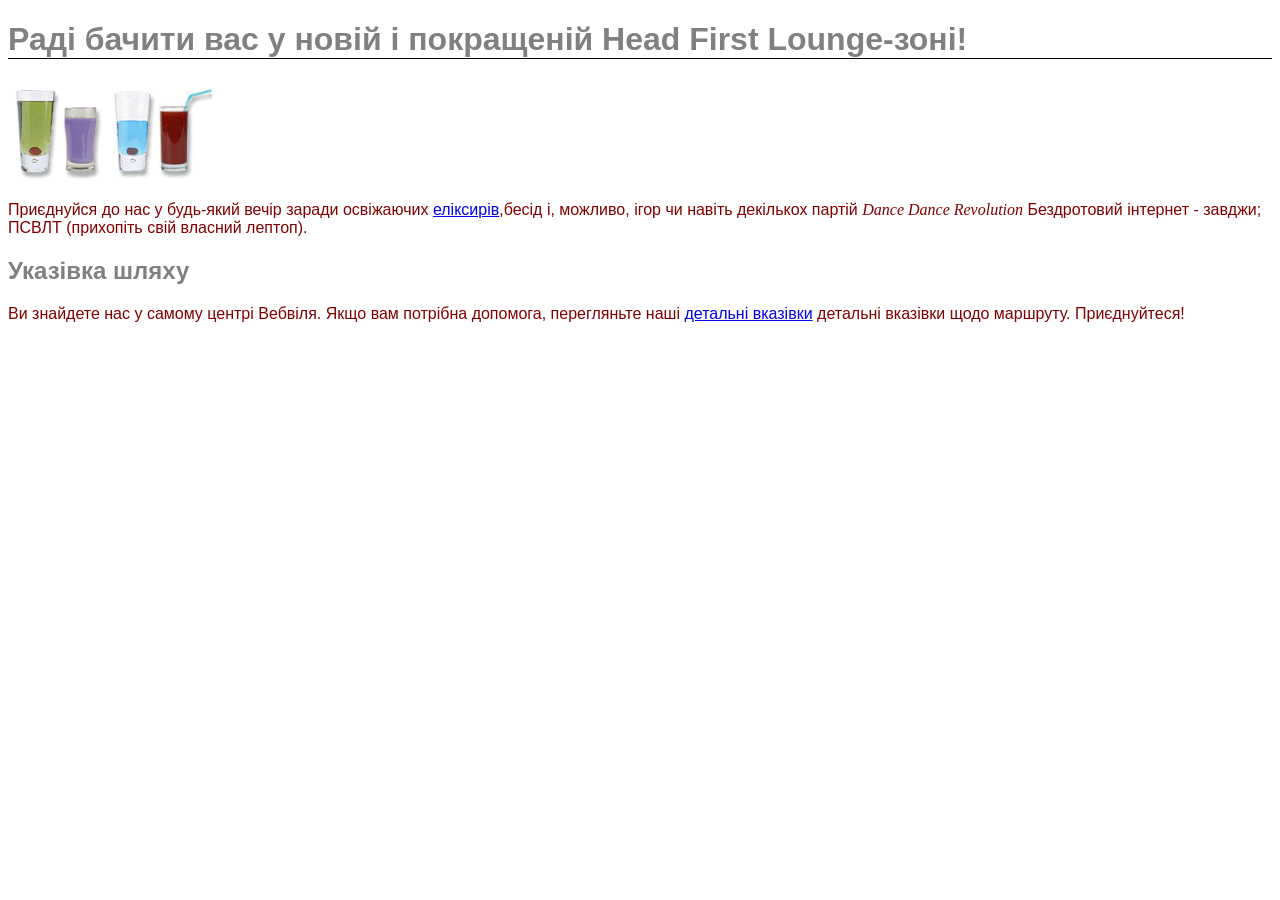
<file: index.html>
<!DOCTYPE html>
  <html lang="uk">
  <head>
    <meta charset="utf-8">
    <title>Head First Lounge</title>
    <link type="text/css" rel="stylesheet" href="index.css">
  </head>
  <body>
    <h1>Раді бачити вас у новій і покращеній Head First Lounge-зоні!</h1>
    <img src="images/drinks.gif">
    <p>
       Приєднуйся до нас у будь-який вечір 
	   заради освіжаючих <a href="beverages/elixir.html"> 
	   еліксирів</a>,бесід і, можливо, ігор чи 
	   навіть декількох партій <em>Dance Dance 
	   Revolution</em> Бездротовий інтернет - завджи;
	   ПСВЛТ (прихопіть свій власний лептоп).
    </p>
    <h2>Указівка шляху</h2>
    <p>
      Ви знайдете нас у самому центрі Вебвіля.
	  Якщо вам потрібна допомога, перегляньте наші
	  <a href="about/directions.html"> детальні вказівки</a>
	  детальні вказівки щодо маршруту. Приєднуйтеся!
    </p>
  </body>
</html>
</file>
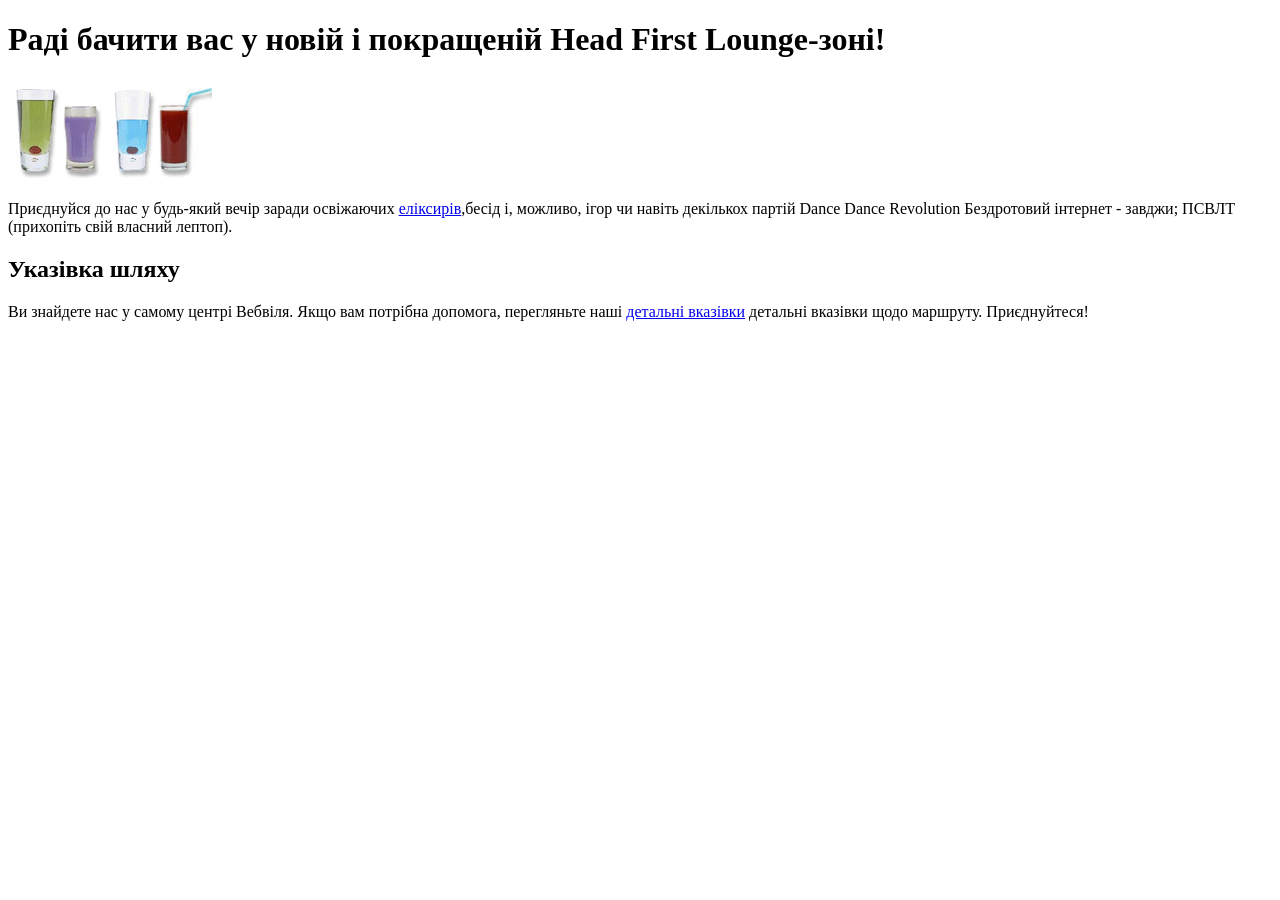
<file: lounge.html>
<!DOCTYPE html>
  <html lang="uk">
  <head>
    <meta charset="utf-8">
    <title>Head First Lounge</title>
    <style>
      p {
        color: marron;
      }
    </style>
  </head>
  <body>
    <h1>Раді бачити вас у новій і покращеній Head First Lounge-зоні!</h1>
    <img src="images/drinks.gif">
    <p>
       Приєднуйся до нас у будь-який вечір 
	   заради освіжаючих <a href="beverages/elixir.html"> 
	   еліксирів</a>,бесід і, можливо, ігор чи 
	   навіть декількох партій Dance Dance 
	   Revolution Бездротовий інтернет - завджи;
	   ПСВЛТ (прихопіть свій власний лептоп).
    </p>
    <h2>Указівка шляху</h2>
    <p>
      Ви знайдете нас у самому центрі Вебвіля.
	  Якщо вам потрібна допомога, перегляньте наші
	  <a href="about/directions.html"> детальні вказівки</a>
	  детальні вказівки щодо маршруту. Приєднуйтеся!
    </p>
  </body>
</html>
</file>
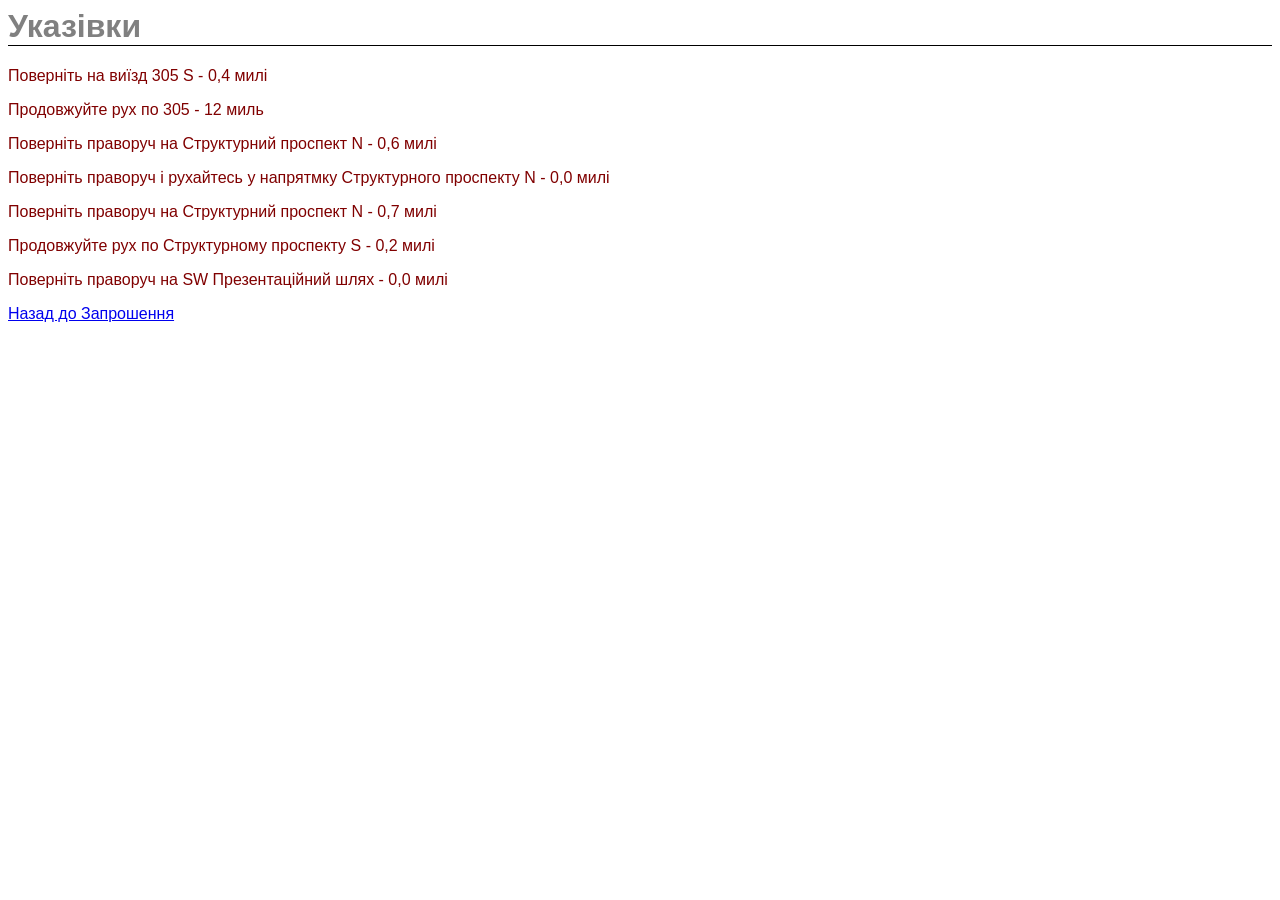
<file: about/directions.html>
<html>
  <head>
    <meta charset="utf-8">
    <title>Head First Lounge Directions</title>
    <link type="text/css" rel="stylesheet" href="../index.css">
  </head>
  <body>
    <h1>Указівки</h1>
    <p>Поверніть на виїзд 305 S - 0,4 милі</p>
    <p>Продовжуйте рух по 305 - 12 миль</p>
    <p>Поверніть праворуч на Структурний проспект N - 0,6 милі</p>
    <p>Поверніть праворуч і рухайтесь у напрятмку Структурного проспекту N - 0,0 милі</p>
    <p>Поверніть праворуч на Структурний проспект N - 0,7 милі</p>
    <p>Продовжуйте рух по Структурному проспекту S - 0,2 милі</p>
    <p>Поверніть праворуч на SW Презентаційний шлях - 0,0 милі</p>
		<a href="../index.html">Назад до Запрошення</a>
	</p>
  </body>
</html>
</file>
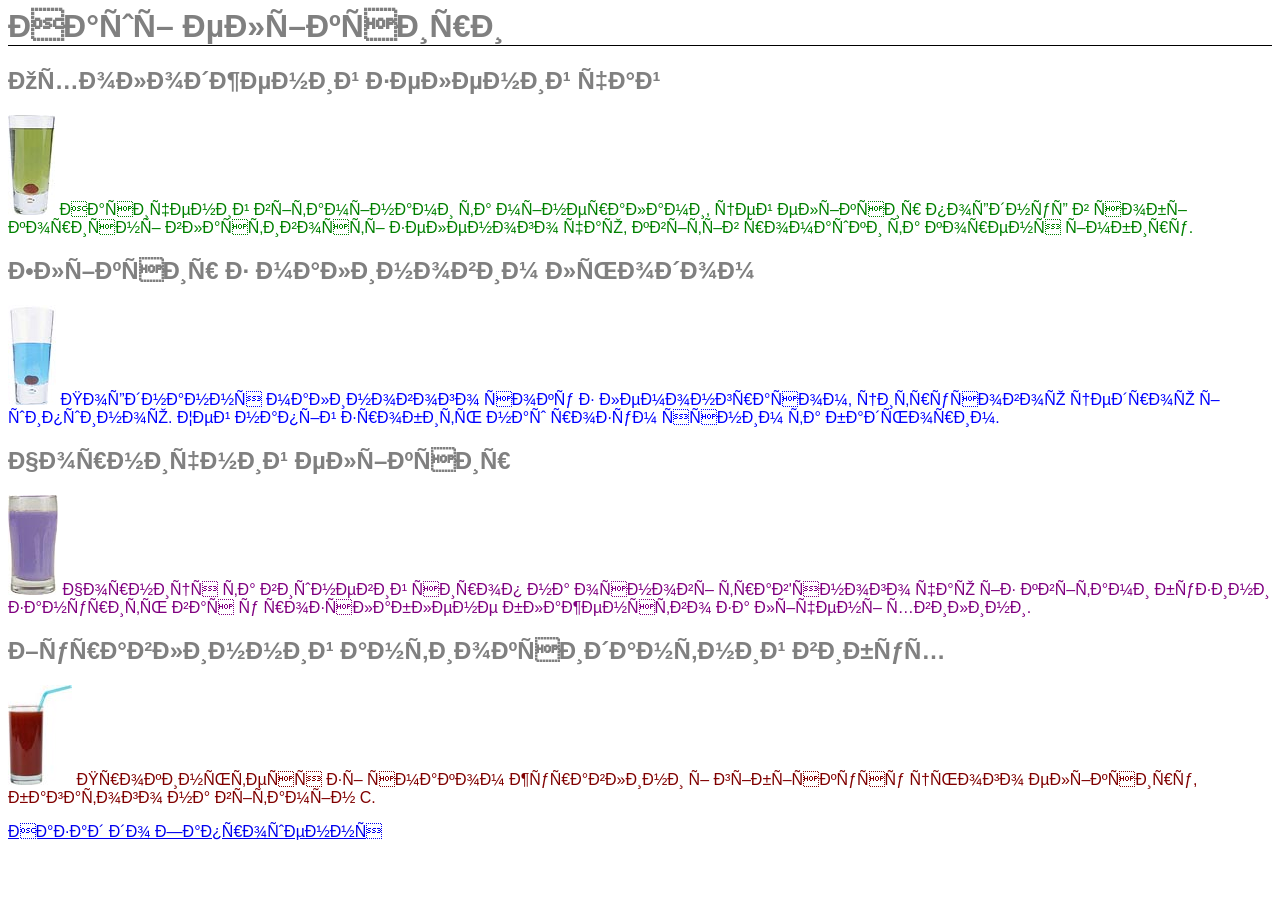
<file: beverages/elixir.html>
<html>
  <head>
    <mets charset="utf-8">
    <title>Head First Lounge Elixirs</title>
    <link type="text/css" rel="stylesheet" href="../index.css">
  </head>
  <body>
    <h1>Наші еліксири</h1>

    <h2>Охолоджений зелений чай</h2>
    <p class="greentea">
      <img src="../images/green.jpg">
      Насичений вітамінами та мінералами, цей еліксир поєднує в собі корисні властивості зеленого чаю, квітів ромашки та кореня імбиру.
    </p>
    <h2>Еліксир з малиновим льодом</h2>
    <p class="raspberry">
      <img src="../images/lightblue.jpg">
      Поєднання малинового соку з лемонграсом, цитрусовою цедрою і шипшиною. Цей напій зробить наш розум ясним та бадьорим.
    </p>
    <h2>Чорничний еліксир</h2>
    <p class="blueberry">
      <img src="../images/blue.jpg">
      Чорниця та вишневий сироп на основі трав'яного чаю із квітами бузини занурить вас у розслаблене блаженство за лічені хвилини.
	  </p>
    <h2>Журавлинний антиоксидантний вибух</h2>
    <p>
      <img src="../images/red.jpg">
      Прокиньтеся зі смаком журавлини і гібіскусу цього еліксиру, багатого на вітамін C.
    </p>
		<a href="../index.html">Назад до Запрошення</a>
	</p>
  </body>
</html>
</file>
<file: index.css>
body{
    font-family: sans-serif;
}
h1, h2 {
    color: gray;
}
h1 {
    border-bottom: 1px solid black;
}
p {
    color: maroon;
}
em {
    font-family: serif;
}
p.blueberry {
    color: purple;
}
p.greentea {
    color: green;
}
p.raspberry {
    color: blue;
}
</file>
